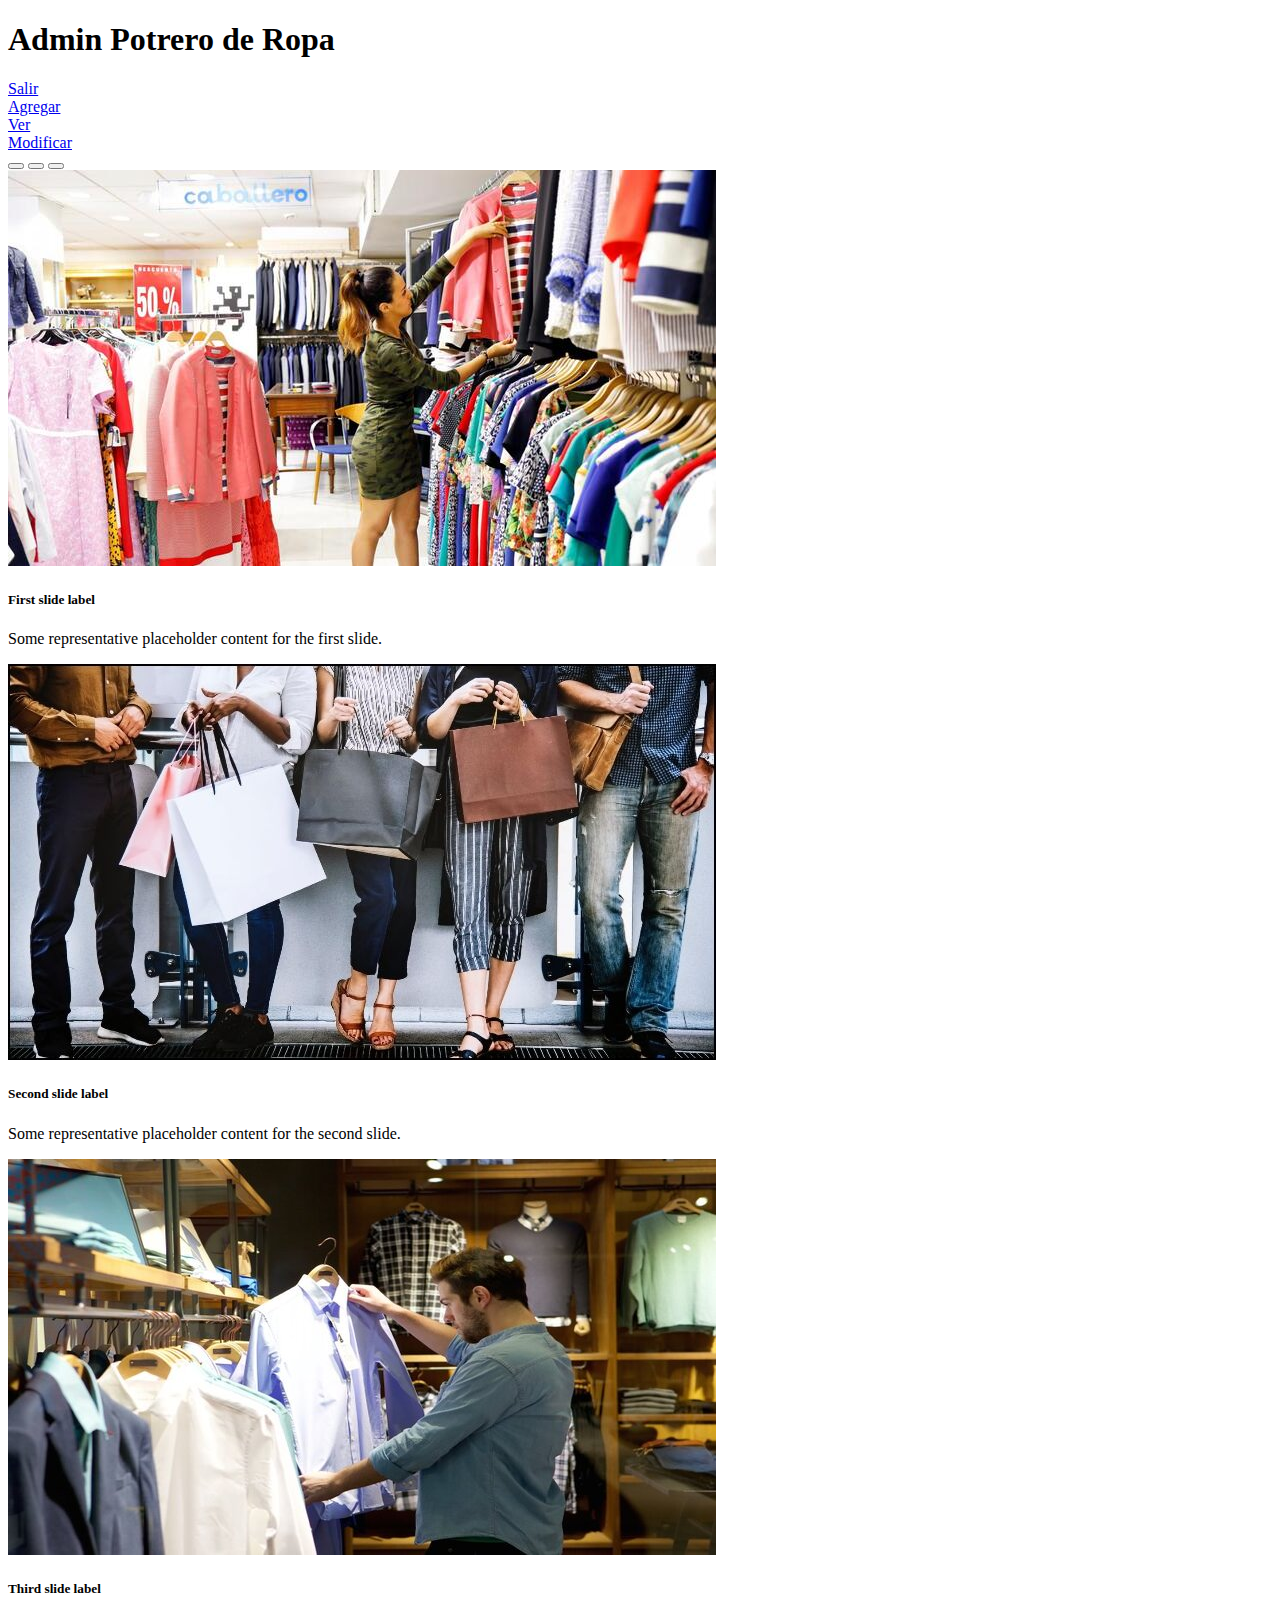
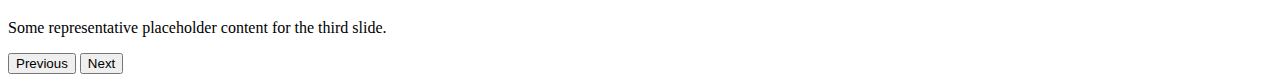
<file: index.html>
<!DOCTYPE html>
<html lang="en">

<head>
    <meta charset="UTF-8">
    <meta http-equiv="X-UA-Compatible" content="IE=edge">
    <meta name="viewport" content="width=device-width, initial-scale=1.0">

    <!-- CSS only -->
    <link href="https://cdn.jsdelivr.net/npm/bootstrap@5.0.1/dist/css/bootstrap.min.css" rel="stylesheet" integrity="sha384-+0n0xVW2eSR5OomGNYDnhzAbDsOXxcvSN1TPprVMTNDbiYZCxYbOOl7+AMvyTG2x" crossorigin="anonymous">
    <title> Admin Tienda de Ropa</title>
</head>

<body class="bg-dark">
    <div class="container-fluid bg-dark">
        <div class="row p-3 m-1 text-center align-items-center">
            <div class="col-sm-6 h-100">
               <div class="row justify-content-center align-items-center">
                   <div class="col-sm-9"><div class="row"><h1 class="text-info text-center w-100 h-100">Admin Potrero de Ropa</h1></div></div>
                   <div class="col-sm-3"><div class="row"><a href="salir.php" class="border border-info rounded-1  p-2 border border-info  text-decoration-none text-info w-100 h-100 text-center">Salir</a></div></div>
            </div>
               
            </div>
            <div class="col-sm-2 p-0">
                <div class="row m-1"> <a href="agregar.html" class="border border-info rounded-1  p-2 border border-info  text-decoration-none text-info w-100 h-100 text-center">Agregar</a></div>
            </div>
            <div class="col-sm-2 p-0">
                <div class="row m-1">
                    <a href="listar.php" class="border border-info rounded-1 p-2 px-4 text-decoration-none text-info w-100 h-100 text-center">Ver</a>
                </div>
            </div>
            <div class="col-sm-2 p-0">
                <div class="row m-1">
                    <a href="modificar.html" class="border border-info rounded-1 p-2 text-decoration-none text-info w-100 h-100 text-center">Modificar</a>
                </div>
            </div>
        </div>

        <div class="row m-0 p-2 bg-dark">
            <div class="col-sm-10 position-absolute top-10 start-50 translate-middle-x border-info bg-dark">
                <div id="carouselExampleCaptions" class="carousel slide" data-bs-ride="carousel">
                    <div class="carousel-indicators">
                        <button type="button" data-bs-target="#carouselExampleCaptions" data-bs-slide-to="0" class="active" aria-current="true" aria-label="Slide 1"></button>
                        <button type="button" data-bs-target="#carouselExampleCaptions" data-bs-slide-to="1" aria-label="Slide 2"></button>
                        <button type="button" data-bs-target="#carouselExampleCaptions" data-bs-slide-to="2" aria-label="Slide 3"></button>
                    </div>
                    <div class="carousel-inner">
                        <div class="carousel-item active">
                            <img src="img/imagen1.jpeg" class="d-block w-100" alt="...">
                            <div class="carousel-caption d-none d-md-block">
                                <h5>First slide label</h5>
                                <p>Some representative placeholder content for the first slide.</p>
                            </div>
                        </div>
                        <div class="carousel-item">
                            <img src="img/imagen2.jpg" class="d-block w-100" alt="...">
                            <div class="carousel-caption d-none d-md-block">
                                <h5>Second slide label</h5>
                                <p>Some representative placeholder content for the second slide.</p>
                            </div>
                        </div>
                        <div class="carousel-item">
                            <img src="img/imagen3.jpg" class="d-block w-100" alt="...">
                            <div class="carousel-caption d-none d-md-block">
                                <h5>Third slide label</h5>
                                <p>Some representative placeholder content for the third slide.</p>
                            </div>
                        </div>
                    </div>
                    <button class="carousel-control-prev" type="button" data-bs-target="#carouselExampleCaptions" data-bs-slide="prev">
                  <span class="carousel-control-prev-icon" aria-hidden="true"></span>
                  <span class="visually-hidden">Previous</span>
                 </button>
                    <button class="carousel-control-next" type="button" data-bs-target="#carouselExampleCaptions" data-bs-slide="next">
                  <span class="carousel-control-next-icon" aria-hidden="true"></span>
                  <span class="visually-hidden">Next</span>
                    </button>
                </div>
            </div>
        </div>
    </div>




    <script src="https://cdn.jsdelivr.net/npm/bootstrap@5.0.1/dist/js/bootstrap.min.js" integrity="sha384-Atwg2Pkwv9vp0ygtn1JAojH0nYbwNJLPhwyoVbhoPwBhjQPR5VtM2+xf0Uwh9KtT" crossorigin="anonymous"></script>
</body>

</html>
</file>
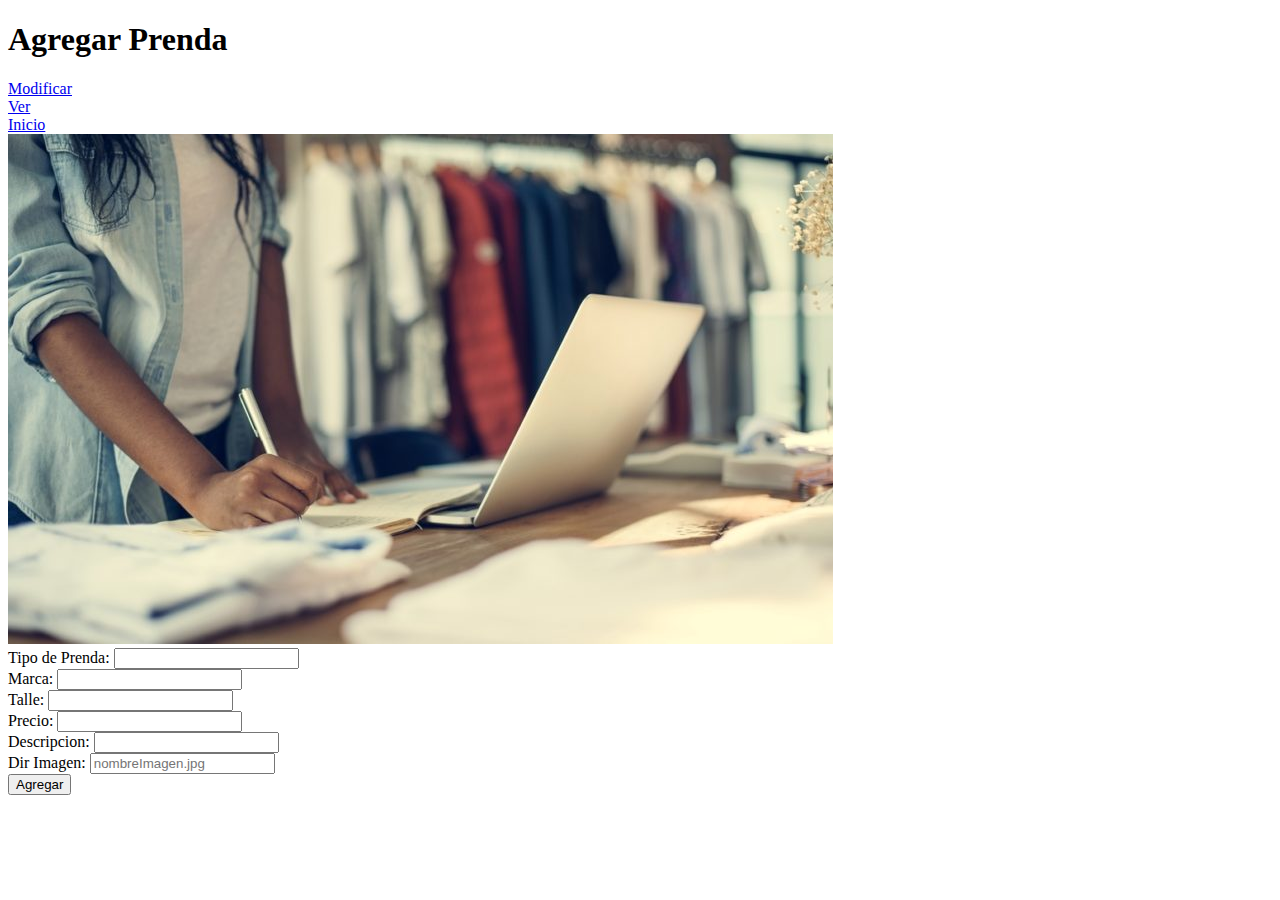
<file: agregar.html>
<!DOCTYPE html>
<html lang="en">

<head>
    <meta charset="UTF-8">
    <meta http-equiv="X-UA-Compatible" content="IE=edge">
    <meta name="viewport" content="width=device-width, initial-scale=1.0">

    <link href="https://cdn.jsdelivr.net/npm/bootstrap@5.0.1/dist/css/bootstrap.min.css" rel="stylesheet" integrity="sha384-+0n0xVW2eSR5OomGNYDnhzAbDsOXxcvSN1TPprVMTNDbiYZCxYbOOl7+AMvyTG2x" crossorigin="anonymous">
    <title>Alta</title>
</head>

<body class="bg-dark">

    <div class="container-fluid bg-dark">

        <div class="row p-3 m-1 text-center align-items-center">
            <div class="col-sm-6 h-100">
                <h1 class="text-info text-center w-100 h-100">Agregar Prenda</h1>
            </div>
            <div class="col-sm-2 p-0">
                <div class="row m-1"> <a href="modificar.html" class="border border-info rounded-1  p-2 border border-info  text-decoration-none text-info w-100 h-100 text-center">Modificar</a></div>
            </div>
            <div class="col-sm-2 p-0">
                <div class="row m-1">
                    <a href="listar.php" class="border border-info rounded-1 p-2 px-4 text-decoration-none text-info w-100 h-100 text-center">Ver</a>
                </div>
            </div>
            <div class="col-sm-2 p-0">
                <div class="row m-1">
                    <a href="index.html" class="border border-info rounded-1 p-2 text-decoration-none text-info w-100 h-100 text-center">Inicio</a>
                </div>
            </div>
        </div>
        <div class="row justifi-content-center text-center text-info p-4">
            <div class="col-sm-6">
                <img class="img-fluid rounded-3" src="./img/ingreso.jpg" alt="">
            </div>
            <div class="col-sm-6 position-relative">
                <form id="forma" name="forma" method="POST" action="agregar.php" class="position-absolute top-50 start-50 translate-middle w-100">
                    <div class=" row m-3">
                        <label class="col-sm-4 text-end fs-4" for="tipo-prenda">Tipo de Prenda: </label>
                        <input class="col-sm-4 border border-info" type="text" id="tipo-prenda" name="tipo-prenda" required=true class="m-3"><br>
                    </div>
                    <div class="row m-3 ">
                        <label class="col-sm-4 text-end fs-4" for="marca">Marca:</label>
                        <input class="col-sm-4 border border-info" type="text" id="marca" name="marca" required=true class="m-3"><br>
                    </div>
                    <div class="row m-3">
                        <label class="col-sm-4 text-end fs-4" for="talle">Talle:</label>
                        <input class="col-sm-4 border border-info" type="text" id="talle" name="talle" required=true class="m-3 "><br>
                    </div>
                    <div class="row m-3 ">
                        <label class="col-sm-4 text-end fs-4" for="precio">Precio:</label>
                        <input class="col-sm-4 border border-info" type="number" id="precio" name="precio" step="any" required=true class="m-3"><br>
                    </div>
                    <div class="row m-3 ">
                        <label class="col-sm-4 text-end fs-4" for="precio">Descripcion:</label>
                        <input class="col-sm-4 border border-info" type="text" id="precio" name="descripcion" step="any" required=true class="m-3"><br>
                    </div>
                    <div class="row m-3 ">
                        <label class="col-sm-4 text-end fs-4" for="precio">Dir Imagen:</label>
                        <input class="col-sm-4 border border-info" type="text" id="direccionImagen" name="direccionImagen" step="any" required=true class="m-3" placeholder="nombreImagen.jpg"><br>
                    </div>


                    <div class="row m-3 p-3 justify-content-center">
                        <input class="col-sm-3 border border-info bg-dark text-center text-info rounded-3 fs-4 p-2" type="submit" value="Agregar">
                    </div>


                </form>
            </div>
        </div>
    </div>

</body>

</html>
</file>
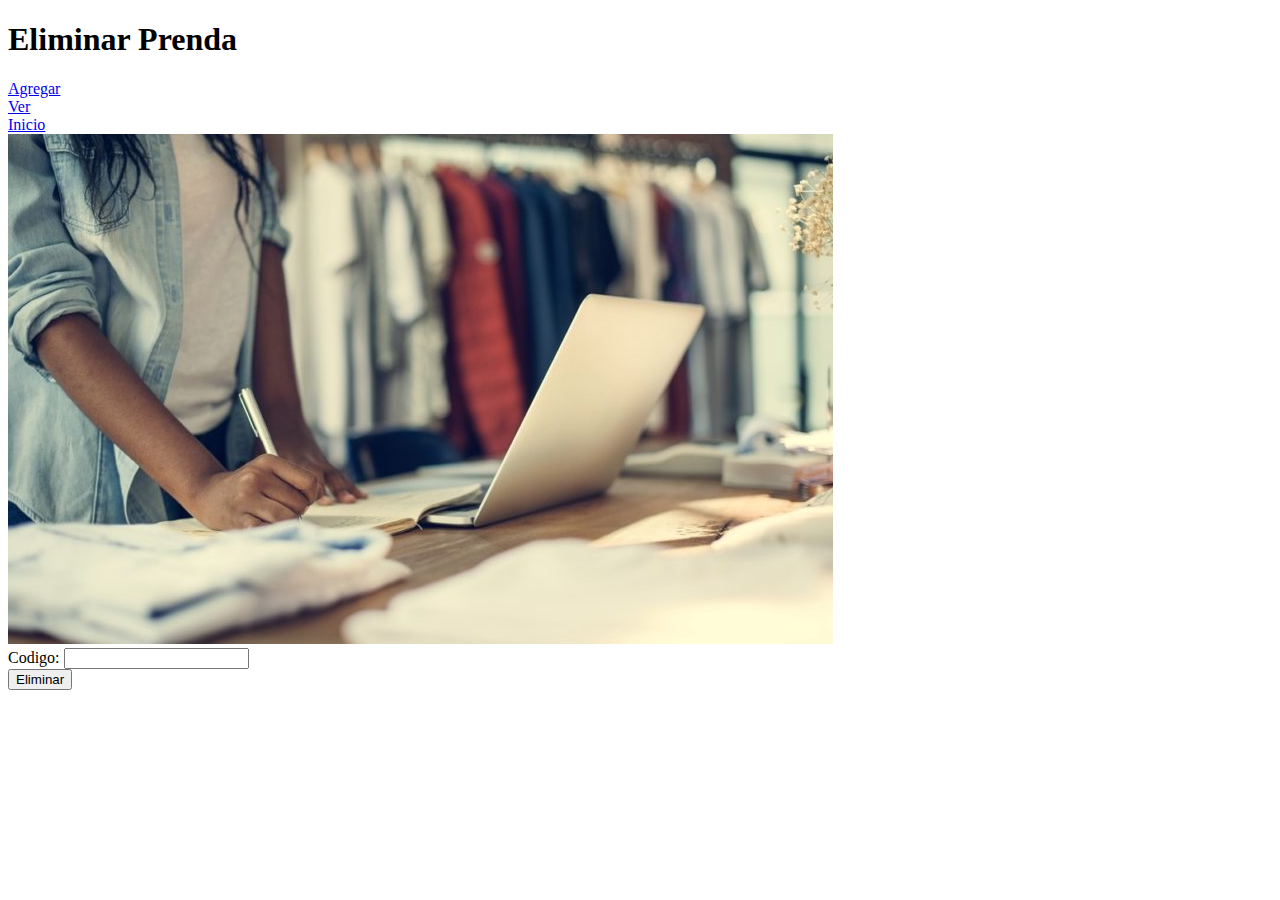
<file: eliminar.html>
<!DOCTYPE html>
<html lang="en">

<head>
    <meta charset="UTF-8">
    <meta http-equiv="X-UA-Compatible" content="IE=edge">
    <meta name="viewport" content="width=device-width, initial-scale=1.0">

    <link href="https://cdn.jsdelivr.net/npm/bootstrap@5.0.1/dist/css/bootstrap.min.css" rel="stylesheet" integrity="sha384-+0n0xVW2eSR5OomGNYDnhzAbDsOXxcvSN1TPprVMTNDbiYZCxYbOOl7+AMvyTG2x" crossorigin="anonymous">
    <title>Alta</title>
</head>

<body class="bg-dark">

    <div class="container-fluid bg-dark">

        <div class="row p-3 m-1 text-center align-items-center">
            <div class="col-sm-6 h-100">
                <h1 class="text-info text-center w-100 h-100">Eliminar Prenda</h1>
            </div>
            <div class="col-sm-2 p-0">
                <div class="row m-1"> <a href="agregar.html" class="border border-info rounded-1  p-2 border border-info  text-decoration-none text-info w-100 h-100 text-center">Agregar</a></div>
            </div>
            <div class="col-sm-2 p-0">
                <div class="row m-1">
                    <a href="listar.php" class="border border-info rounded-1 p-2 px-4 text-decoration-none text-info w-100 h-100 text-center">Ver</a>
                </div>
            </div>
            <div class="col-sm-2 p-0">
                <div class="row m-1">
                    <a href="index.html" class="border border-info rounded-1 p-2 text-decoration-none text-info w-100 h-100 text-center">Inicio</a>
                </div>
            </div>
        </div>



        <div class="row justifi-content-center text-center text-info p-4">
            <div class="col-sm-6">
                <img src="./img/ingreso.jpg" alt="">
            </div>
            <div class="col-sm-6 position-relative">
                <form id="forma" name="forma" method="POST" action="eliminar.php" class="position-absolute top-50 start-50 translate-middle w-100">
                    <div class="row m-3 ">
                        <label class="col-sm-4 text-end fs-4" for="id-ropa">Codigo:</label>
                        <input class="col-sm-4 border border-info" type="number" id="id-ropa" name="id-ropa" step="any" required=true class="m-3"><br>
                    </div>

                    <div class="row m-3 p-3 justify-content-center">
                        <input class="col-sm-3 border border-info bg-dark text-center text-info rounded-3 fs-4 p-2" type="submit" name="eliminar" value="Eliminar">
                    </div>


                </form>
            </div>
        </div>
    </div>

</body>

</html>
</file>
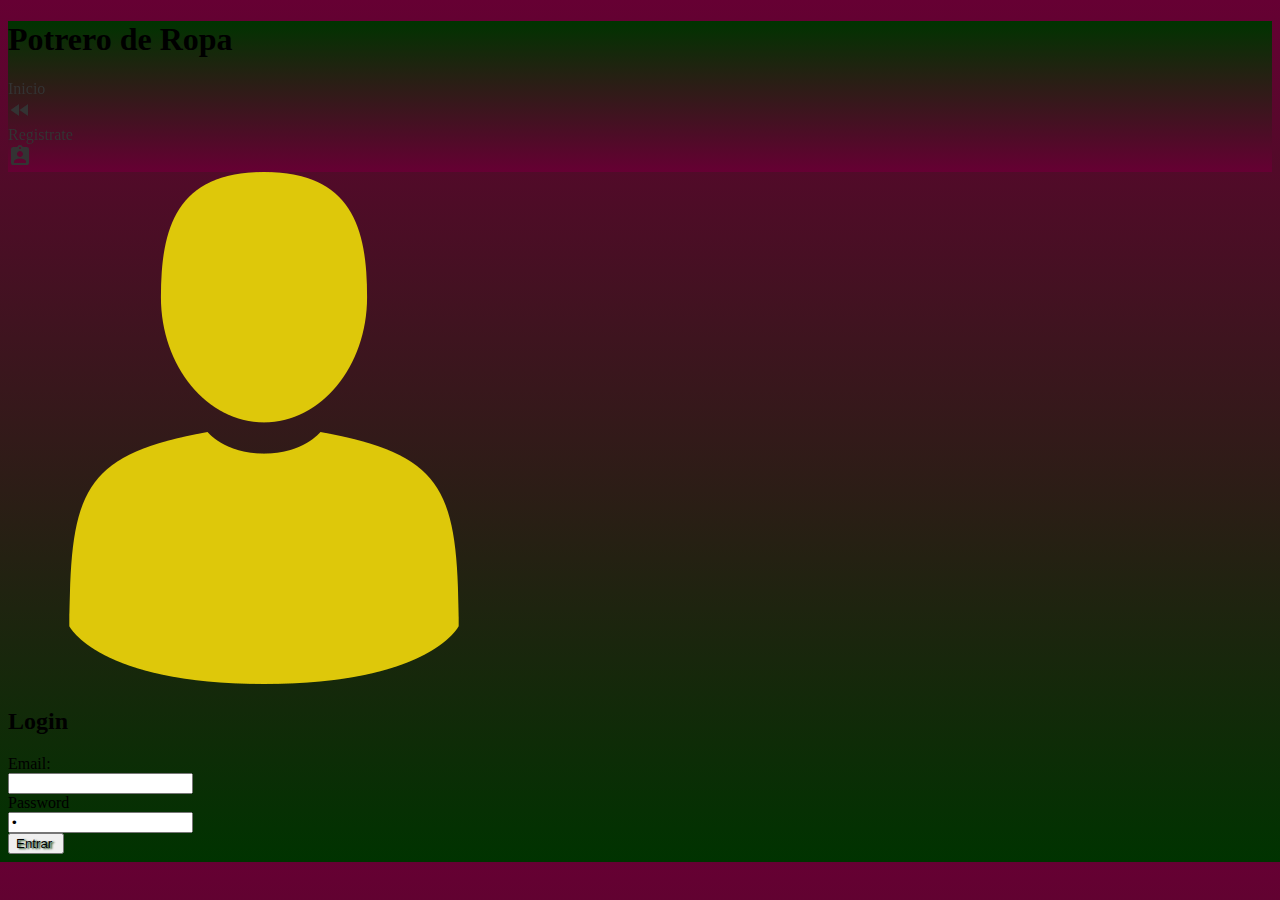
<file: login.html>
<!DOCTYPE html>
<html lang="en">

<head>
    <meta charset="UTF-8">
    <meta http-equiv="X-UA-Compatible" content="IE=edge">
    <meta name="viewport" content="width=device-width, initial-scale=1.0">
    <link rel="stylesheet" href="https://fonts.googleapis.com/icon?family=Material+Icons">
    <link href="https://cdn.jsdelivr.net/npm/bootstrap@5.0.1/dist/css/bootstrap.min.css" rel="stylesheet" integrity="sha384-+0n0xVW2eSR5OomGNYDnhzAbDsOXxcvSN1TPprVMTNDbiYZCxYbOOl7+AMvyTG2x" crossorigin="anonymous">
    <link rel="stylesheet" href="css/estilo.css">
    <title>Ingreso</title>

</head>

</style>

<body class="blogin">

    <div class=" container-fluid">
        <div class="row py-4 px-0 justify-content-center align-items-center mb-3 " style="background: linear-gradient(to bottom, #003300 0%, #660033 100%); ">
            <div class="col-sm-12 col-md-6 ">
                <div class="row ">
                    <h1 class="text-warning text-center ">Potrero de Ropa</h1>
                </div>
            </div>

            <div class="col-sm-12 col-md-6 ">
                <div class="row ">
                    <div class="col-6 col-sm-6 ">
                        <div class="row justify-content-center ">
                            <a class="text-warning text-center text-decoration-none w-50 " href="indexCli.html ">Inicio<br> <i class="material-icons px-4 ">fast_rewind</i></a>
                        </div>
                    </div>
                    <div class="col-6 col-sm-6 ">
                        <div class="row justify-content-center ">
                            <a class="text-warning text-center text-decoration-none w-50 " href="registro.html ">Registrate <br><i class="material-icons px-3 ">assignment_ind</i></a>
                        </div>
                    </div>



                </div>
            </div>
        </div>
        <div class="row justify-content-center align-items-center p-2">
            <div class="col-sm-12">
                <div class="row justify-content-center text-center p-2 mx-4">
                    <div class="row justify-content-center align-items-center">
                        <div class="col-sm-12 col-md-6">
                            <img class="img-fluid border border-warning rounded-circle w-25 h-25 p-2" src="img/user.png" alt="">
                        </div>
                    </div>
                    <h2 class="text-center text-warning p-2 m-0">Login</h2>
                    <div class="row justify-content-center align-items-center m-0 p-1">
                        <div class="col-sm-12  col-12 col-md-6 text-center">
                            <form class="p-2 m-0" id="forma" name="forma" method="POST" action="login.php">
                                <div class="row pb-2 m-3 border-bottom border-warning">
                                    <div class="col-sm-12 col-md-3 text-start m-0 p-0">
                                        <div class="row"><label class="text-warning" for="nombre ">Email:</label></div>
                                    </div>
                                    <div class="col-sm-12 col-md-9 p-0 m-0">
                                        <input class=" border-0 bg-transparent" type="email" name="email" id="email" value=" " required="true ">
                                    </div>


                                </div>
                                <div class="row pb-2 m-3 border-bottom border-warning">
                                    <div class="col-sm-12 col-md-3 p-0 m-0 text-start">
                                        <label class="text-warning" for="password">Password</label>
                                    </div>
                                    <div class="col-sm-12 col-md-9 p-0 m-0">
                                        <input class="border-0 bg-transparent text-warning" type="password" name="password " id="password " value=" " required="true ">
                                    </div>


                                </div>
                                <div class="row justify-content-center">
                                    <div class="col-sm-6">
                                        <input class="text-light border border-light rounded-pill px-3 fs-5 bg-warning text-center" type="submit" value="Entrar " style="text-shadow:2px 1px 2px#003300">
                                    </div>

                                </div>
                            </form>
                        </div>
                    </div>

                </div>
            </div>
        </div>

    </div>
</body>

</html>
</file>
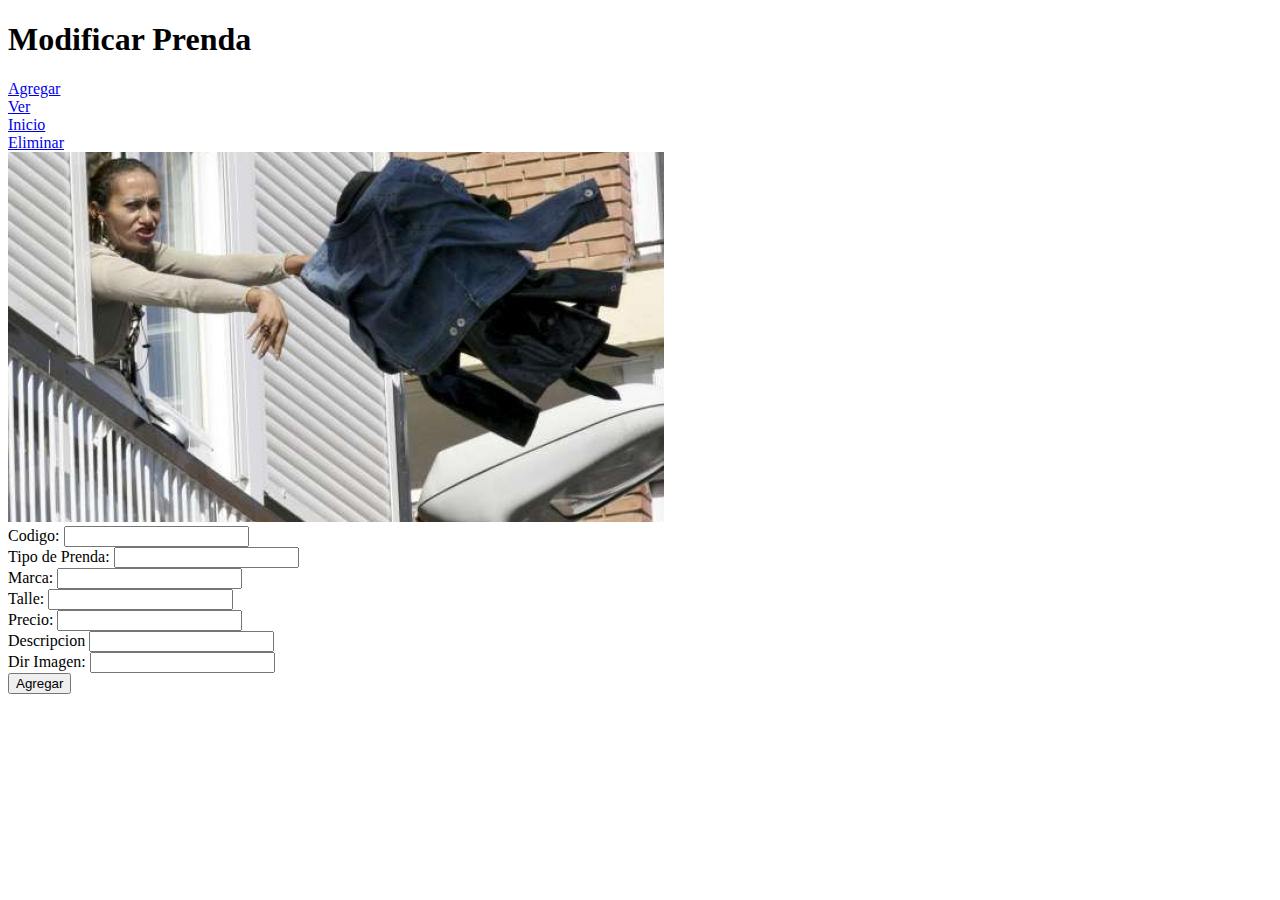
<file: modificar.html>
<!DOCTYPE html>
<html lang="en">

<head>
    <meta charset="UTF-8">
    <meta http-equiv="X-UA-Compatible" content="IE=edge">
    <meta name="viewport" content="width=device-width, initial-scale=1.0">

    <link href="https://cdn.jsdelivr.net/npm/bootstrap@5.0.1/dist/css/bootstrap.min.css" rel="stylesheet" integrity="sha384-+0n0xVW2eSR5OomGNYDnhzAbDsOXxcvSN1TPprVMTNDbiYZCxYbOOl7+AMvyTG2x" crossorigin="anonymous">
    <title>Modificar</title>
</head>

<body class="bg-dark">

    <div class="container-fluid bg-dark">

        <div class="row p-3 m-1 text-center align-items-center">
            <div class="col-sm-4 h-100">
                <h1 class="text-info text-center w-100 h-100">Modificar Prenda</h1>
            </div>
            <div class="col-sm-2 p-0">
                <div class="row m-1"> <a href="agregar.html" class="border border-info rounded-1  p-2 border border-info  text-decoration-none text-info w-100 h-100 text-center">Agregar</a></div>
            </div>
            <div class="col-sm-2 p-0">
                <div class="row m-1">
                    <a href="listar.php" class="border border-info rounded-1 p-2 px-4 text-decoration-none text-info w-100 h-100 text-center">Ver</a>
                </div>
            </div>
            <div class="col-sm-2 p-0">
                <div class="row m-1">
                    <a href="index.html" class="border border-info rounded-1 p-2 text-decoration-none text-info w-100 h-100 text-center">Inicio</a>
                </div>
            </div>
            <div class="col-sm-2 p-0">
                <div class="row m-1">
                    <a href="eliminar.html" class="border border-info rounded-1 p-2 px-4 text-decoration-none text-info w-100 h-100 text-center">Eliminar</a>
                </div>
            </div>
        </div>



        <div class="row justifi-content-center text-center text-info p-4">
            <div class="col-sm-6">
                <div class="row">
                    <img src="./img/eliminarPrenda.jpg" alt="">
                </div>

            </div>
            <div class="col-sm-6 ">
                <div class="row">
                    <form id="forma" name="forma" method="POST" action="modificar.php" class=" text-center w-100">
                        <div class="row m-3 ">
                            <label class="col-sm-4 text-end fs-4" for="id-ropa">Codigo:</label>
                            <input class="col-sm-4 border border-info" type="number" id="id-ropa" name="id-ropa" step="any" required=true class="m-2"><br>
                        </div>
                        <div class=" row m-3">
                            <label class="col-sm-4 text-end fs-4" for="tipo-prenda">Tipo de Prenda: </label>
                            <input class="col-sm-4 border border-info" type="text" id="tipo-prenda" name="tipo-prenda" required=true class="m-3"><br>
                        </div>
                        <div class="row m-3 ">
                            <label class="col-sm-4 text-end fs-4" for="marca">Marca:</label>
                            <input class="col-sm-4 border border-info" type="text" id="marca" name="marca" required=true class="m-3"><br>
                        </div>
                        <div class="row m-3">
                            <label class="col-sm-4 text-end fs-4" for="talle">Talle:</label>
                            <input class="col-sm-4 border border-info" type="text" id="talle" name="talle" required=true class="m-3 "><br>
                        </div>
                        <div class="row m-3 ">
                            <label class="col-sm-4 text-end fs-4" for="precio">Precio:</label>
                            <input class="col-sm-4 border border-info" type="number" id="precio" name="precio" step="any" required=true class="m-3"><br>
                        </div>
                        <div class="row m-3 ">
                            <label class="col-sm-4 text-end fs-4" for="precio">Descripcion</label>
                            <input class="col-sm-4 border border-info" type="text" id="descripcion" name="descripcion" required=true class="m-3"><br>
                        </div>
                        <div class="row m-3 ">
                            <label class="col-sm-4 text-end fs-4" for="precio">Dir Imagen:</label>
                            <input class="col-sm-4 border border-info" type="text" id="precio" name="direccionImagen" required=true class="m-3"><br>
                        </div>


                        <div class="row m-3 p-3 justify-content-center">
                            <div class="col-sm-3">
                                <input class="border border-info bg-dark text-center text-info rounded-3 fs-4 p-2" type="submit" name="modificar" value="Agregar">
                            </div>
                        </div>



                    </form>
                </div>
            </div>
        </div>
    </div>

</body>

</html>
</file>
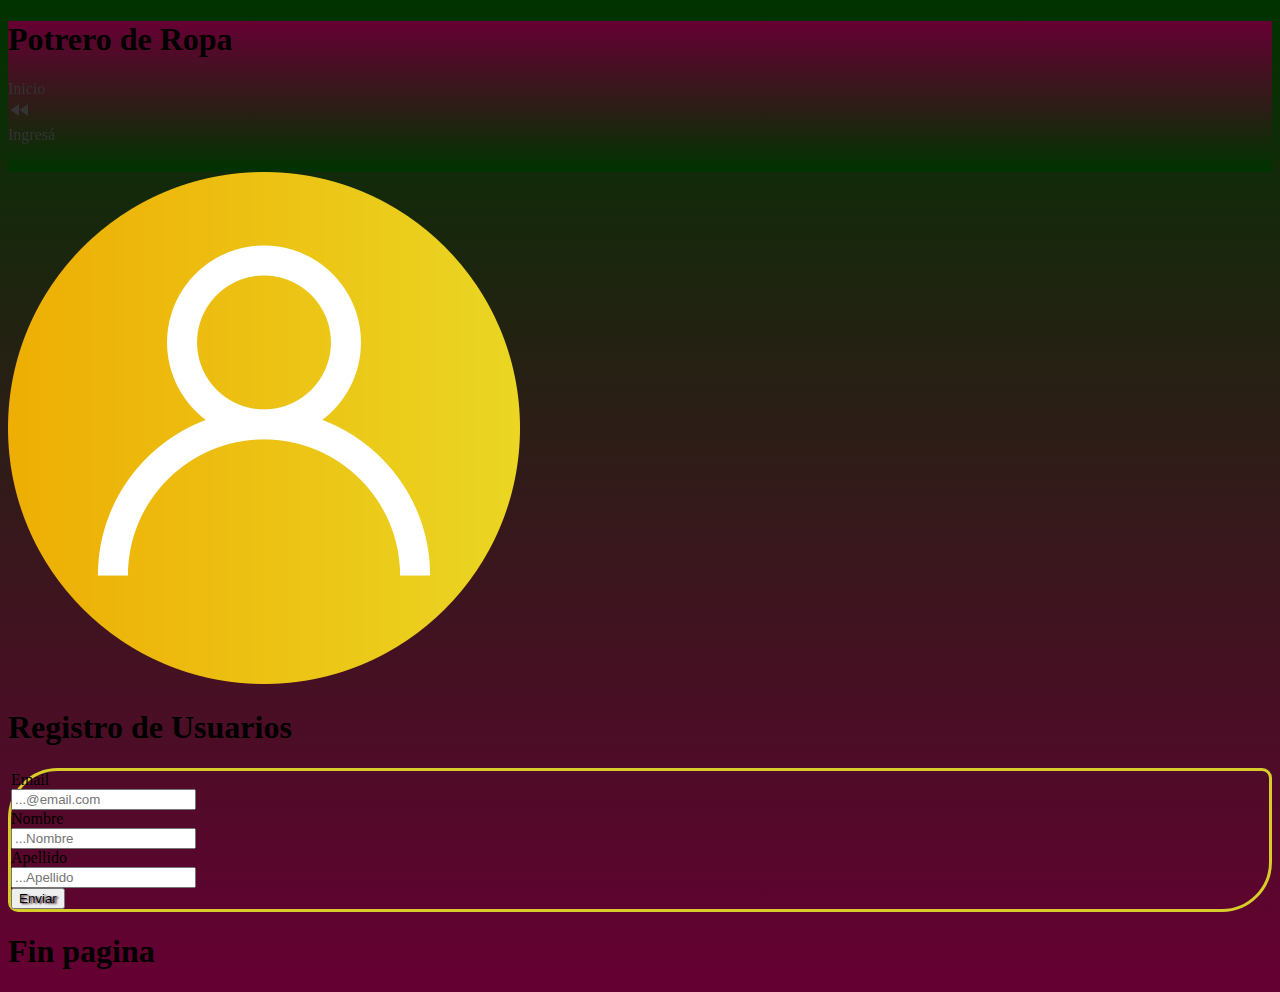
<file: registro.html>
<!DOCTYPE html>
<html lang="en">

<head>
    <meta charset="UTF-8">
    <meta http-equiv="X-UA-Compatible" content="IE=edge">
    <meta name="viewport" content="width=device-width, initial-scale=1.0">
    <link rel="stylesheet" href="https://fonts.googleapis.com/icon?family=Material+Icons">
    <link href="https://cdn.jsdelivr.net/npm/bootstrap@5.0.1/dist/css/bootstrap.min.css" rel="stylesheet" integrity="sha384-+0n0xVW2eSR5OomGNYDnhzAbDsOXxcvSN1TPprVMTNDbiYZCxYbOOl7+AMvyTG2x" crossorigin="anonymous">
    <link rel="stylesheet" href="css/estilo.css">
    <title>Document</title>
</head>


<body class="bregistro">
    <div class="container-fluid">
        <div class="row py-4 px-0 justify-content-center align-items-center mb-3" style="background: linear-gradient(to bottom, #660033 0%, #003300 100%);">
            <div class="col-sm-12 col-md-6">
                <div class="row">
                    <h1 class="text-warning text-center">Potrero de Ropa</h1>
                </div>
            </div>

            <div class="col-sm-12 col-md-6">
                <div class="row">
                    <div class="col-6 col-sm-6">
                        <div class="row justify-content-center">
                            <a class="text-warning text-center text-decoration-none  w-50" href="indexCli.html">Inicio<br> <i class="material-icons px-4">fast_rewind</i></a>
                        </div>
                    </div>
                    <div class="col-6 col-sm-6">
                        <div class="row justify-content-center">
                            <a class="text-warning text-center text-decoration-none w-50" href="login.html">Ingresá <br><i class="material-icons px-3">login</i></a>
                        </div>
                    </div>



                </div>
            </div>
        </div>

        <div class="row mt-4 mx-2 py-4 justify-content-center">

            <div class="row justify-content-center">
                <div class="col-sm-12 col-md-6">
                    <div class="row justify-content-center"><img class="w-25 h-25" src="img/usuario.png" alt=""></div>
                    <h1 class="text-warning text-center">Registro de Usuarios</h1>
                </div>
            </div>
            <div class="contenido col-sm-12  col-md-6 p-3 text-warning">

                <form action="registro.php" method="POST " name="registrousuarios" class="position-relative top-50 start-50 translate-middle m-0 p-4">
                    <div class="row justify-content-center align-items-center  mx-3">
                        <div class="col-sm-12 col-md-3 p-1">
                            <label class="w-100 p-1 text-center" for="email ">Email </label>
                        </div>
                        <div class="col-sm-12 col-md-9 p-1">
                            <input class="w-100 p-1" type="email" required placeholder="...@email.com " id="email " name="email ">
                        </div>
                    </div>
                    <div class="row justify-content-center align-items-center mx-3">
                        <div class="col-sm-12 col-md-3 p-1">
                            <label class="w-100 p-1 text-center" for="nombre ">Nombre </label>
                        </div>
                        <div class="col-sm-12 col-md-9 p-1">
                            <input class="w-100 p-1" type="text" required placeholder="...Nombre " id="nombre " name="nombre">
                        </div>
                    </div>
                    <div class="row justify-content-center align-items-center  mx-3">
                        <div class="col-sm-12 col-md-3 p-1">
                            <label class="w-100 p-1 text-center" for="apellido ">Apellido </label>
                        </div>
                        <div class="col-sm-12 col-md-9 p-1">
                            <input class="w-100 p-1" type="text " required placeholder="...Apellido " id="apellido " name="apellido ">
                        </div>
                    </div>

                    <div class="row justify-content-center align-items-center  mx-3">

                        <button class="bg-warning text-light w-50 p-1 m-2 rounded-pill border border-light fs-4" style="text-shadow: 2px 1px 2px #330f21;" type="submit">Enviar</button>


                    </div>







                </form>
            </div>
        </div>

        <div class="row">
            <div class="col-sm-12">
                <h1>Fin pagina</h1>
            </div>
        </div>
    </div>

</body>

</html>
</file>
<file: css/estilo.css>
body {
    min-width: 360px;
    min-height: 630px;
    background: linear-gradient(to bottom, #660033 0%, #003300 100%);
}

.blogin {
    background: linear-gradient(to bottom, #660033 0%, #003300 100%);
}

.bregistro {
    background: linear-gradient(to top, #660033 0%, #003300 100%);
}

a {
    display: inline-block;
    position: relative;
    color: #333;
    text-decoration: none;
    transition: all .5s ease;
    transform-style: preserve-3d;
}

a:after {
    content: ''url(../img/ok.png)'';
    position: absolute;
    top: -100%;
    left: 0px;
    width: 100%;
    height: 100%;
    background: transparent;
    transform-origin: left bottom;
    transform: rotateX(90deg);
    border-radius: 30px;
}

a:hover {
    transform-origin: center bottom;
    transform: rotateX(-90deg) translateY(100%);
}

.contenido {
    border: 3px solid #d8cc2b;
    border-radius: 50px 10px 50px 10px;
}
</file>
